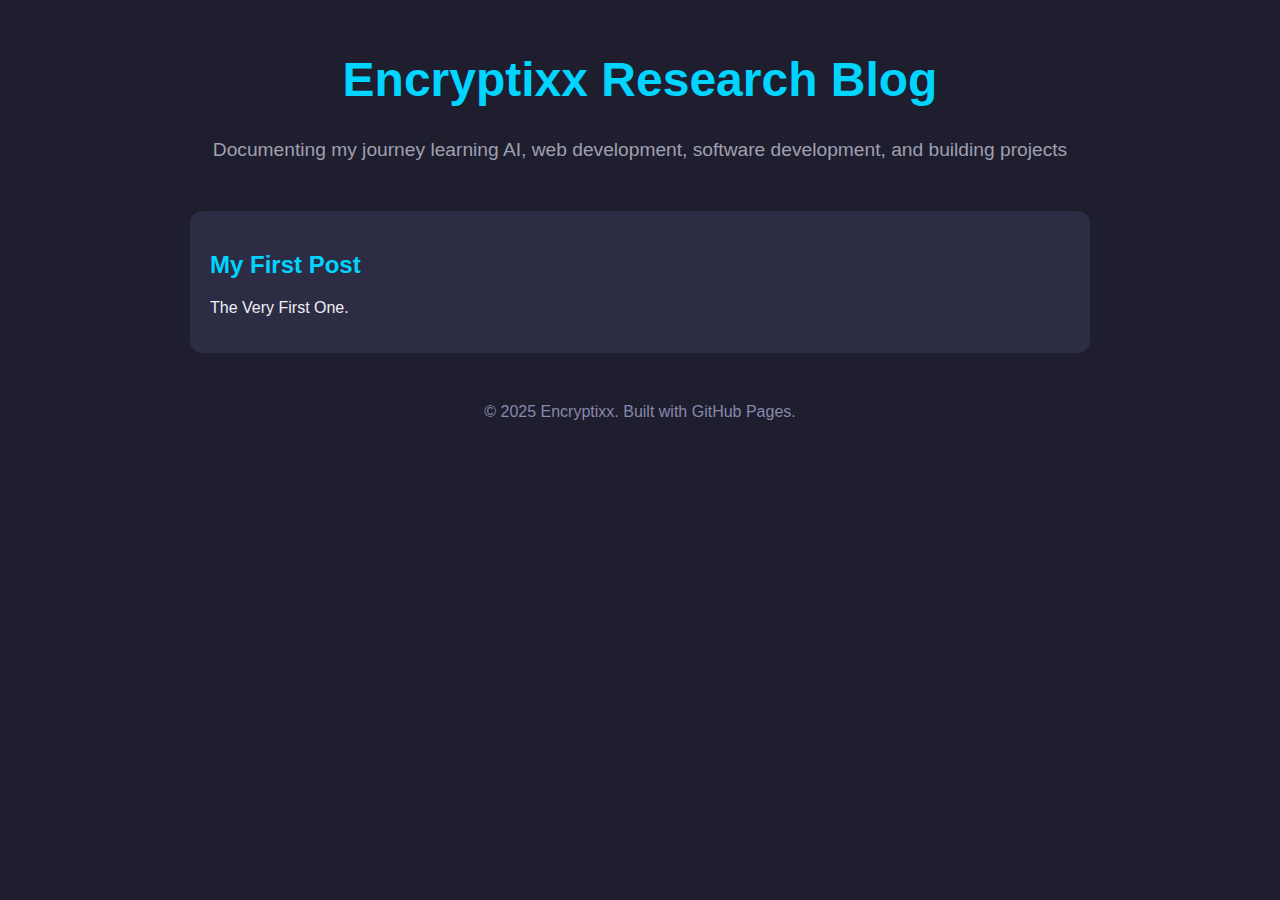
<file: index.html>
<!DOCTYPE html>
<html lang="en">
<head>
  <meta charset="UTF-8">
  <title>Encryptixx Research Blog</title>
  <link rel="stylesheet" href="style.css"> 
  <link rel="icon" href="favicon" type="image/png">
</head>
<body>
  <header>
    <h1>Encryptixx Research Blog</h1>
    <p>Documenting my journey learning AI, web development, software development, and building projects</p>
  </header>

  <section class="post">
    <h2><a href="posts/first-post.html">My First Post</a></h2>
    <p>The Very First One.</p>
  </section>


  <footer>
    &copy; 2025 Encryptixx. Built with GitHub Pages.
  </footer>
</body>
</html>
</file>
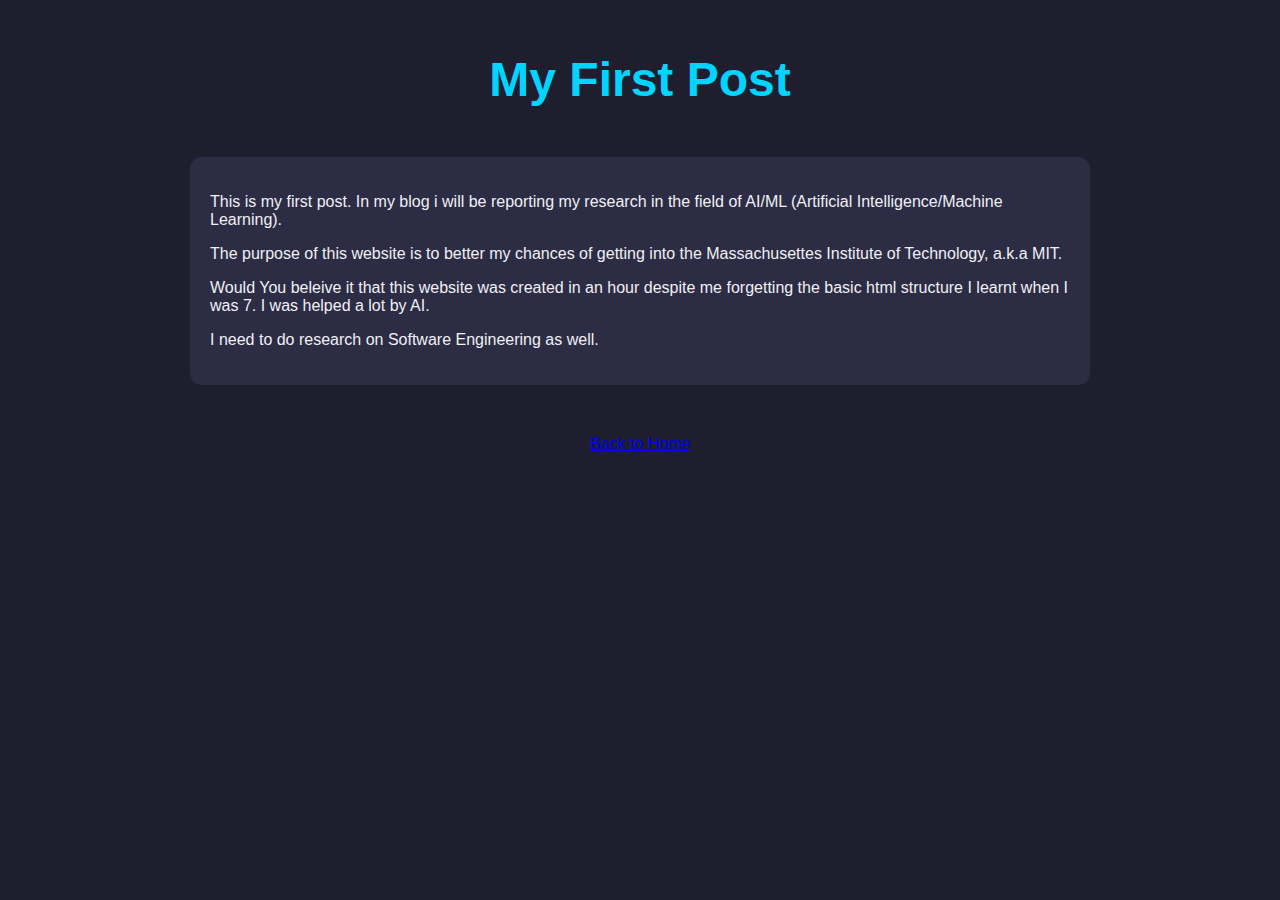
<file: posts/first-post.html>
<!DOCTYPE html>
<html lang="en">
<head>
  <meta charset="UTF-8">
  <title>My First Post</title>
  <link rel="stylesheet" href="../style.css">
  <link rel="icon" href="favicon-32x32.png">
  <meta name="viewport" content="width=device-width, initial-scale=1.0">
</head>
<body>
  <header>
    <h1>My First Post</h1>
  </header>

  <div class="post">
    <p>This is my first post. In my blog i will be reporting my research in the field of AI/ML (Artificial Intelligence/Machine Learning).</p>
    <p>The purpose of this website is to better my chances of getting into the Massachusettes Institute of Technology, a.k.a MIT.</p>
    <p>Would You beleive it that this website was created in an hour despite me forgetting the basic html structure I learnt when I was 7. I was helped a lot by AI.</p>
    <p>I need to do research on Software Engineering as well.</p>
  </div>

  <footer>
    <a href="../index.html">Back to Home</a>
  </footer>
</body>
</html>
</file>
<file: style.css>
body {
  font-family: 'Segoe UI', Tahoma, Geneva, Verdana, sans-serif;
  max-width: 900px;
  margin: auto;
  padding: 20px;
  background-color: #1e1e2f;
  color: #f0f0f5;
}

header {
  text-align: center;
  margin-bottom: 50px;
}

header h1 {
  color: #00d4ff;
  font-size: 3em;
}

header p {
  color: #a0a0b0;
  font-size: 1.2em;
}

.post {
  background-color: #2c2c44;
  padding: 20px;
  border-radius: 12px;
  margin-bottom: 20px;
}

.post h2 {
  color: #00ff9f;
}

.post a {
  color: #00d4ff;
  text-decoration: none;
}

.post a:hover {
  text-decoration: underline;
}

footer {
  text-align: center;
  margin-top: 50px;
  color: #8888aa;
}
</file>
